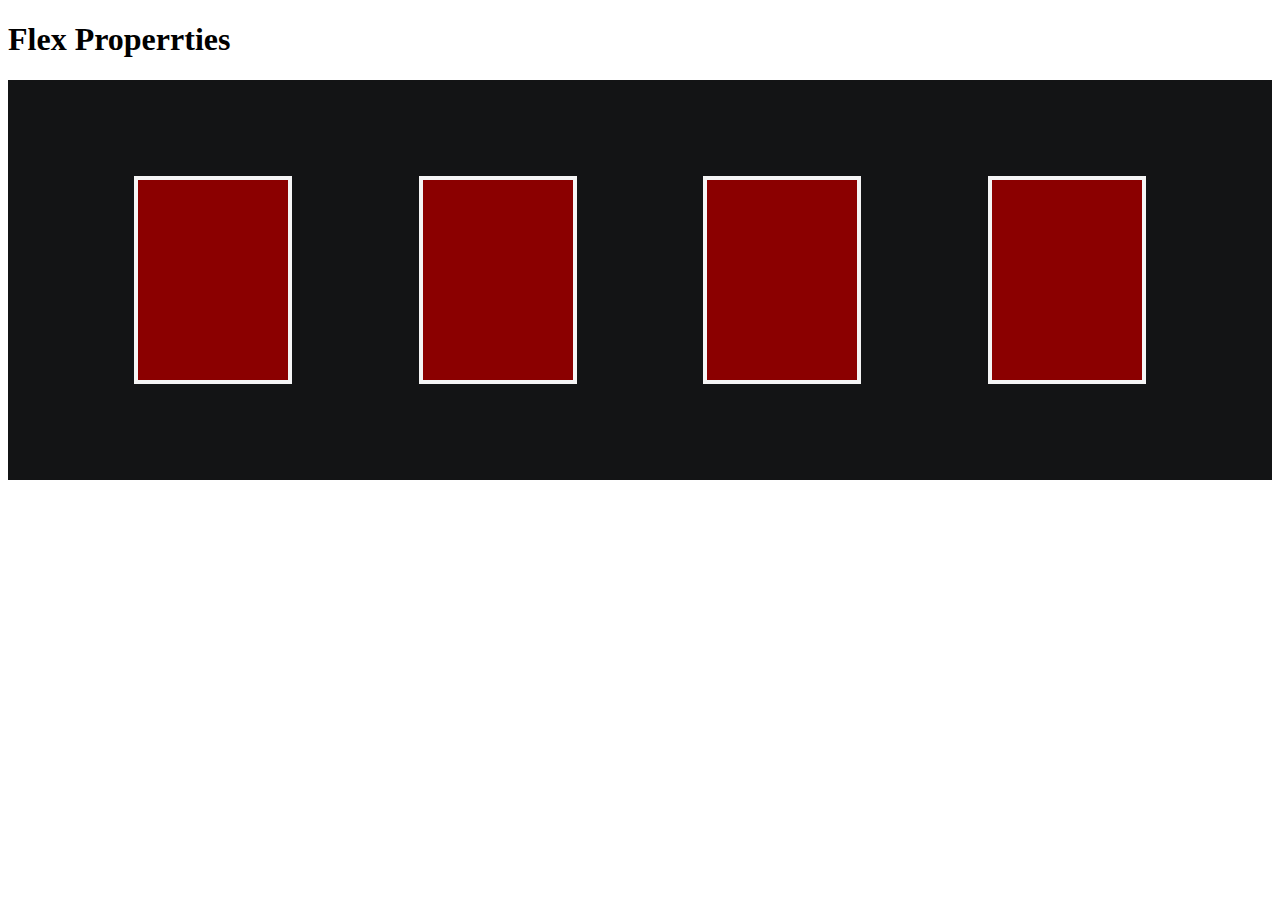
<file: flex.html>
<!DOCTYPE html>
<html lang="en">
<head>
    <meta charset="UTF-8">
    <meta name="viewport" content="width=device-width, initial-scale=1.0">
    <title>flex</title>
    <link rel="stylesheet" href="./flex.css">
</head>
<body>
    <h1>Flex Properrties</h1>
    <div class="row">
        <div class="col"></div>
        <div class="col"></div>
        <div class="col"></div>
        <div class="col"></div>
    </div>
</body>
</html>
</file>
<file: flex.css>
.row{
    width: 100%;
    height: 400px;
    background-color: rgb(19, 20, 21);
    display: flex;
    justify-content: space-evenly;
    /* start , end , center , space-evenly , space-around , space-between */
    align-items: center;
}
.col{
    width: 150px;
    height: 200px;
    background-color: darkred;
    border: 4px solid whitesmoke;
}
</file>
